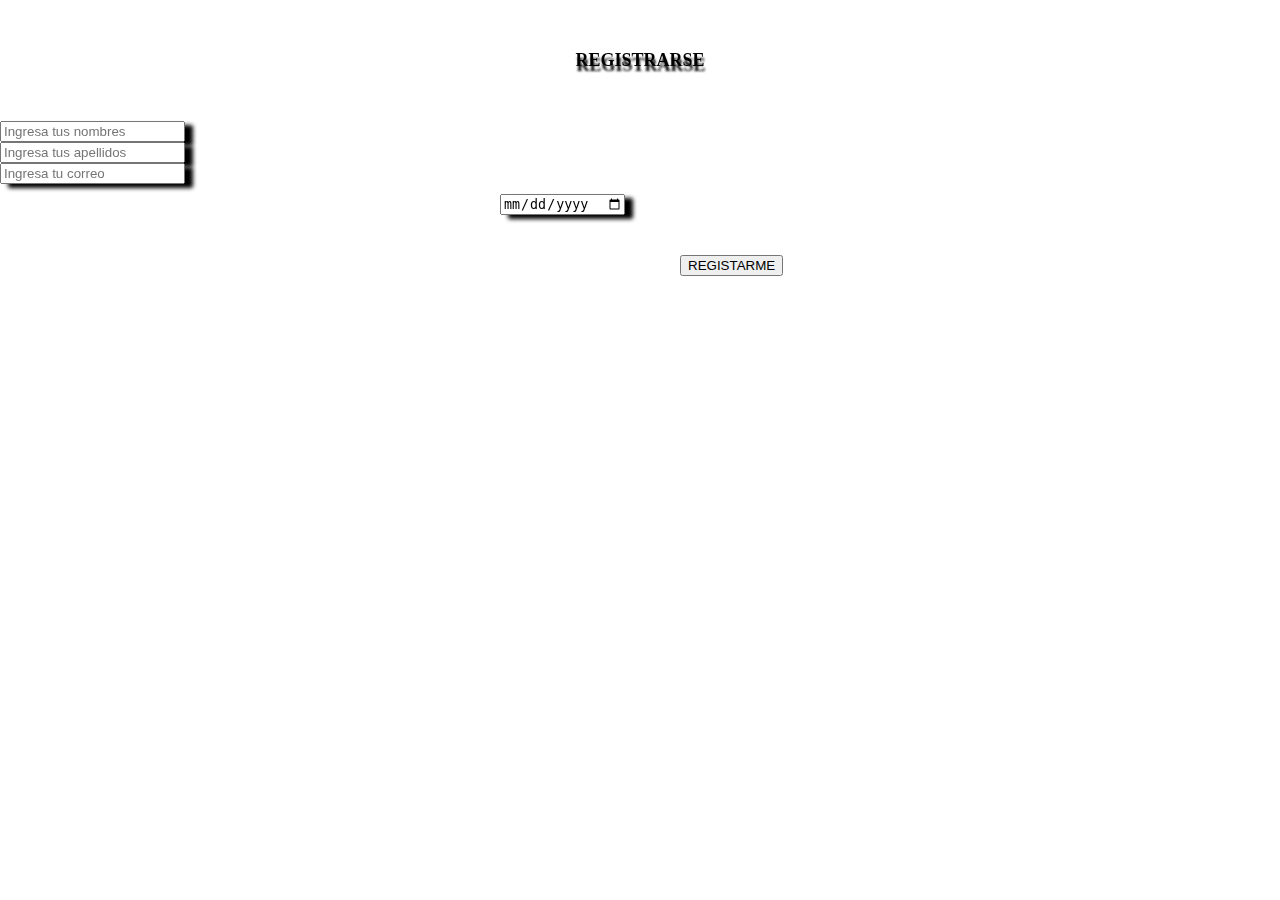
<file: Formulario.html>
<!DOCTYPE html>
<html lang="es">

<head>
    <meta charset="UTF-8">
    <meta name="viewport" content="width=device-width, initial-scale=1.0">
    <title>Formulario</title>
    <link rel="stylesheet" href="Styles.css">
    <link href="https://cdn.jsdelivr.net/npm/bootstrap@5.3.2/dist/css/bootstrap.min.css" rel="stylesheet"
        integrity="sha384-T3c6CoIi6uLrA9TneNEoa7RxnatzjcDSCmG1MXxSR1GAsXEV/Dwwykc2MPK8M2HN" crossorigin="anonymous">
</head>

<body>
    <div class="Title">
        <h1 class="Title">REGISTRARSE</h1>
    </div>

    <div class="col-md-4">
        <label for="text" class="form-label"></label>
        <input type="text" class="form-control" id="text" placeholder="Ingresa tus nombres">
    </div>
    <div class="col-md-4">
        <label for="text" class="form-label"></label>
        <input type="text" class="form-control" id="text" placeholder="Ingresa tus apellidos">
    </div>
    <div class="col-4">
        <label for="text" class="form-label"></label>
        <input type="text" class="form-control" id="text" placeholder="Ingresa tu correo">
    </div>

    <div class="calendar">
        <input type="date">
    </div>
    <button type="submit" class="btn btn-warning">REGISTARME</button>
</body>

</html>
</file>
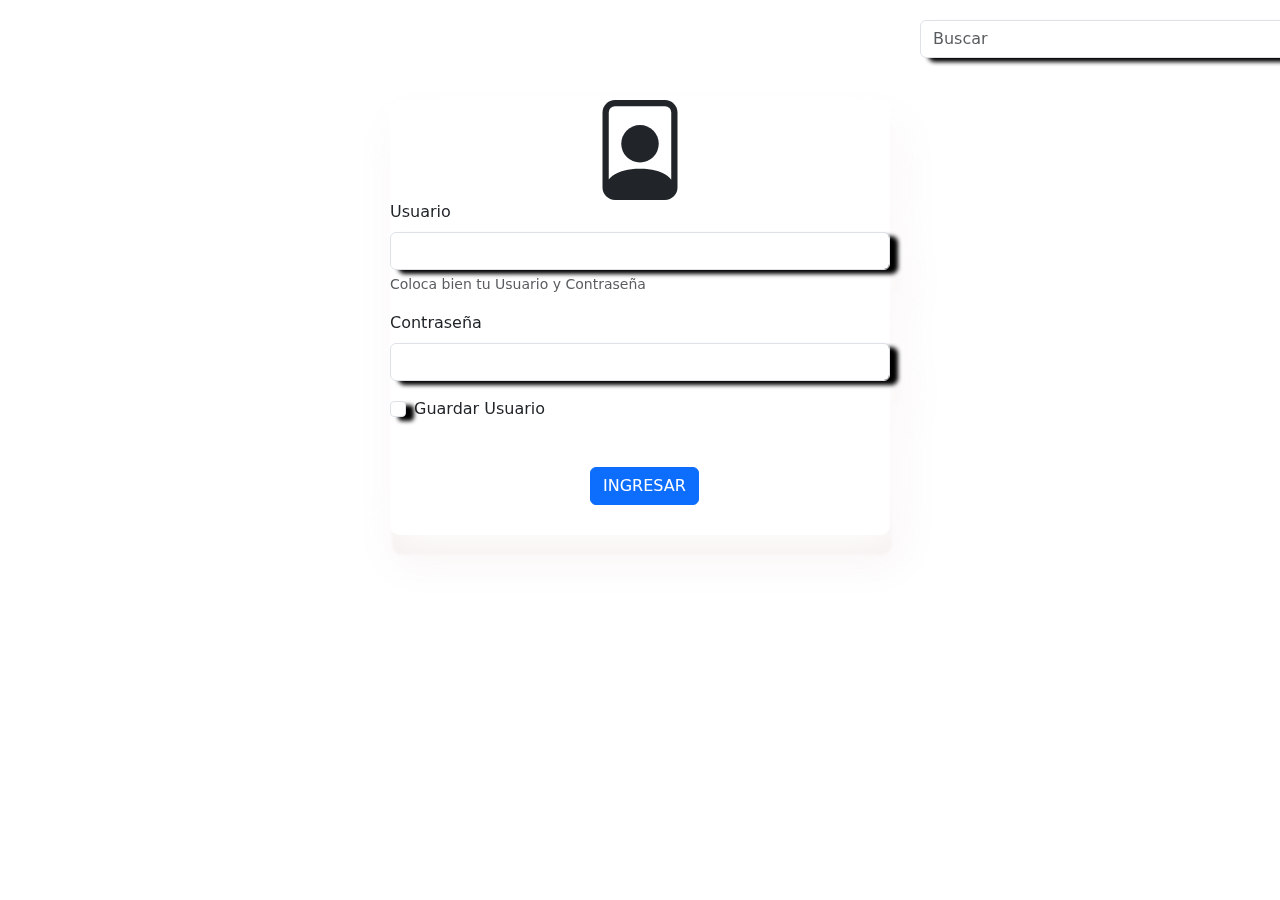
<file: Login.html>
<!DOCTYPE html>
<html lang="es">

<head>
    <meta charset="UTF-8">
    <meta name="viewport" content="width=device-width, initial-scale=1.0">
    <title>Document</title>
    <link rel="stylesheet" href="Styles.css">
    <link href="https://cdn.jsdelivr.net/npm/bootstrap@5.3.2/dist/css/bootstrap.min.css" rel="stylesheet">
</head>

<body>
    
<div class="conainer-fluid">
    <form class="d-flex">
        <input class="form-control me-2" type="search" placeholder="Buscar" aria-label="Search">
        <button class="btn btn-outline-success" type="submit">Buscar</button>
      </form>
</div>
    

    <div class="container">
        <form>
            <div class="svg">
                <svg xmlns="http://www.w3.org/2000/svg" width="16" height="16" fill="currentColor"
                    class="bi bi-file-person" viewBox="0 0 16 16">
                    <path
                        d="M12 1a1 1 0 0 1 1 1v10.755S12 11 8 11s-5 1.755-5 1.755V2a1 1 0 0 1 1-1zM4 0a2 2 0 0 0-2 2v12a2 2 0 0 0 2 2h8a2 2 0 0 0 2-2V2a2 2 0 0 0-2-2z" />
                    <path d="M8 10a3 3 0 1 0 0-6 3 3 0 0 0 0 6" />
                </svg>
            </div>

            <div class="mb-3">
                <label for="usuario" class="form-label">Usuario</label>
                <input type="text" class="form-control" id="usuario">
                <div id="mensaje" class="form-text">Coloca bien tu Usuario y Contraseña</div>
            </div>

            <div class="mb-3">
                <label for="password" class="form-label">Contraseña</label>
                <input type="password" class="form-control" id="password">
            </div>

            <div class="mb-3 form-check">
                <input type="checkbox" class="form-check-input" id="checkbox">
                <label class="form-check-label" for="checkbox">Guardar Usuario</label>
            </div>

            <button type="submit" class="btn btn-primary">INGRESAR</button>
        </form>
    </div>


</body>

</html>
</file>
<file: Styles.css>
*{
    margin: 0 auto;
    padding: 0 auto;
    box-sizing: border-box;
    }
    
    .div card-body{
        display: flex;
        justify-content: center;
        text-align: center;
        align-items: center;
    }
    
    .row{
        padding: 100px;
        border-radius: 16px;
        filter: drop-shadow(8px 8px 8px black);
    
    }
    
    img{
        width: 300px;
        height: 300px;
        display: flex;
        justify-content: center;
        filter: drop-shadow(1px 1px 1px black);   
    }
    
    h5{
        text-align: center;
        filter: drop-shadow(2px 3px 1px black);
    }
    
    h1{
        padding: 50px;
        text-align: center;
        font-family: Georgia, 'Times New Roman', Times, serif;
        font-size: large;
        filter: drop-shadow(1px 5px 1px black);
    
    }
    
    .card-body button{
        border-color: black;
        margin: 15px;
        filter: drop-shadow(8px 4px 2px black);
        margin-left: 50px;
    
    }
    
    .form-floating  textarea{
        margin-top: 50px;
    }
    
    .form-floating label{
        margin-top: 40px;
        font-family: 'Trebuchet MS', 'Lucida Sans Unicode', 'Lucida Grande', 'Lucida Sans', Arial, sans-serif;
        filter: drop-shadow(1px 2px 1px grey);
    }
    /*pagina catalogo fin*/

    /*pagina Login*/


.container{
    padding: 100px;
    filter: drop-shadow(2px 20px 1px rgb(247, 241, 241));
}

form{
    width: 500px;
    display: block;
    background-color: white;
    border-bottom: 10px;
    border-radius: 10px;
    filter: drop-shadow(5px 5px 20px white);

}

.btn-primary{
    margin: 30px;
    margin-left: 200px;
}

input{
    filter: drop-shadow(8px 4px 2px black);
}

svg{
    display: flex;
    justify-content: center;
    width: 100px;
    height: 100px;
}
    /*fin de pagina lohin*/

.btn-warning{
    margin: 30px;
    margin-left: 680px;
}

.calendar{
    margin-left: 490px;
    padding: 10px;
}

.conainer-fluid{
    position: absolute;
    margin: 20px;
    left: 900px;
    
}
</file>
